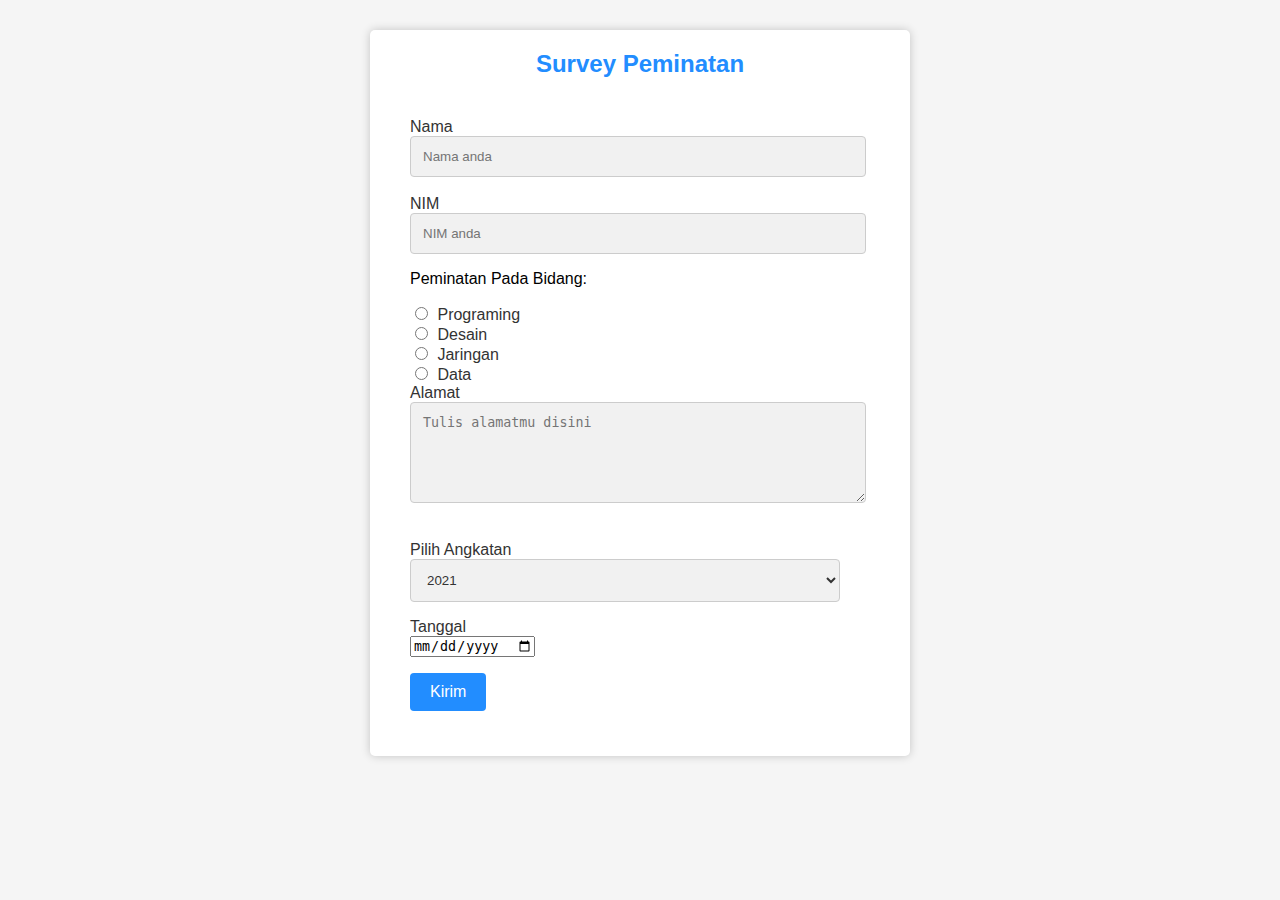
<file: form.html>
<!DOCTYPE html>
<html lang="en">
  <head>
    <meta charset="UTF-8" />
    <meta name="viewport" content="width=device-width, initial-scale=1.0" />
    <link rel="stylesheet" href="script.js" />
    <link rel="stylesheet" href="form.css" />
    <title>DOM Javascript</title>
  </head>
  <body>
    <div class="container">
      <div class="header">
        <h1>Survey Peminatan</h1>
      </div>
      <form action="">
        <label for="nama">Nama</label><br>
        <input type="text" placeholder="Nama anda" id="nama"><br><br>
        <label for="nim">NIM</label><br>
        <input type="text" placeholder="NIM anda" id="nim"><br>
        <p>Peminatan Pada Bidang:</p>

        <input type="radio" name="peminatan" id="programing" value="programing">
        <label for="programing">Programing</label><br>
        <input type="radio" name="peminatan" id="desain" value="desain">
        <label for="programing">Desain</label><br>
        <input type="radio" name="peminatan" id="jaringan" value="jaringan">
        <label for="programing">Jaringan</label><br>
        <input type="radio" name="peminatan" id="data" value="data">
        <label for="programing">Data</label><br>
        <label for="">Alamat</label><br>
        <textarea placeholder="Tulis alamatmu disini" name="alamat" id="alamat" cols="30" rows="5"></textarea><br><br>

        <p>
          <div class="form-group">
            <label for="angkatan">Pilih Angkatan</label><br />
            <select id="angkatan">
              <option value="2021">2021</option>
              <option value="2022">2022</option>
              <option value="2023">2023</option>
            </select>
          </div>
        </p>

          <p>
          <div class="form-group">
            <label for="tanggal">Tanggal</label><br />
            <input type="date" id="tanggal" />
          </div>
        </p>

        <div class="form-group">
          <button type="submit" onclick="kirimData()">Kirim</button>
        </div>
      </form>
    </div>
    <script src="script.js"></script>
  </body>
</html>
</file>
<file: form.css>
body {
    background-color: #f5f5f5;
    font-family: Arial, sans-serif;
  }
  
  .container {
    max-width: 500px;
    margin: 30px auto;
    background-color: #fff;
    padding: 20px;
    box-shadow: 0 0 10px rgba(0, 0, 0, 0.2);
    border-radius: 5px;
  }
  
  .header {
    text-align: center;
    margin-bottom: 30px;
  }
  
  .header h1 {
    font-size: 24px;
    color: #228dff;
    margin: 0;
  }
  
  form {
    padding: 10px;
    margin-left: 10px;
    margin-right: 40px;
  }
  
  fieldset {
    border: none;
    padding: 0;
    margin-bottom: 20px;
  }
  
  legend {
    font-size: 18px;
    font-weight: bold;
    color: #333;
    margin-bottom: 10px;
  }
  
  .form-group {
    margin-bottom: 15px;
  }
  
  label {
    font-size: 16px;
    color: #333;
  }
  
  input[type="text"],
  textarea,
  select {
    width: 100%;
    padding: 12px;
    border-radius: 4px;
    border: 1px solid #ccc;
    background-color: #f1f1f1;
    color: #333;
    transition: border-color 0.3s ease;
  }
  
  input[type="text"]:focus,
  textarea:focus,
  select:focus {
    border-color: #228dff;
    background-color: #fff;
  }
  
  input[type="radio"],
  input[type="checkbox"] {
    margin-right: 5px;
  }
  
  button[type="submit"] {
    padding: 10px 20px;
    font-size: 16px;
    background-color: #228dff;
    color: #fff;
    border: none;
    border-radius: 4px;
    cursor: pointer;
  }
  
  button[type="submit"]:hover {
    background-color: #228dff;
  }
</file>
